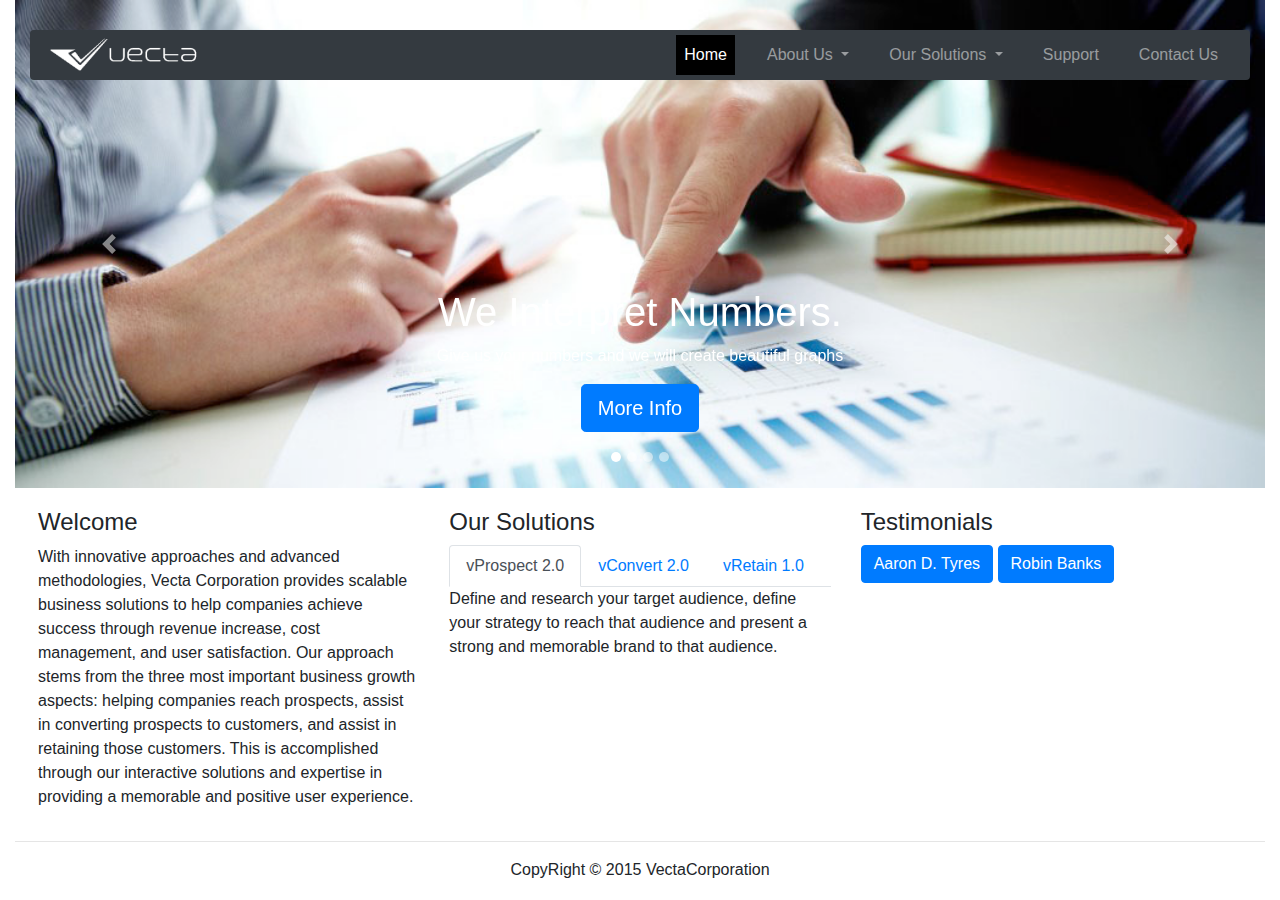
<file: vectacorp/index.html>
<!DOCTYPE html>
<html lang="en">

<head>

  <meta charset="UTF-8">
  <meta name="viewport" content="width=device-width, initial-scale=1.0,, shrink-to-fit=no">

  <link href="css/bootstrap.css" rel="stylesheet">
  <link href="css/bootstrap-grid.css" rel="stylesheet">
  <script src="https://code.jquery.com/jquery-3.3.1.slim.min.js"
    integrity="sha384-q8i/X+965DzO0rT7abK41JStQIAqVgRVzpbzo5smXKp4YfRvH+8abtTE1Pi6jizo"
    crossorigin="anonymous"></script>
  <script src="js/bootstrap.js"></script>
  <link href="styles/styles.css" rel="stylesheet">
  <title>Vecta-Corp</title>

</head>

<body>
  <div class="container-fluid Main-hold">
    <div class="menu">
      <nav class="navbar navbar-expand-md navbar-dark bg-dark rounded nav-cus">
        <a class="navbar-brand" href="index.html">
          <img src="images/logo.png" alt="VectaCorp" height="40px">
        </a>

        <button class="navbar-toggler" type="button" data-toggle="collapse" data-target="#navbarSupportedContent"
          aria-controls="navbarSupportedContent" aria-expanded="false" aria-label="Toggle navigation">
          <span class="navbar-toggler-icon"></span>
        </button>

        <div class="collapse navbar-collapse" id="navbarSupportedContent">
          <ul class="navbar-nav nav-custom ml-auto">
            <li class="nav-item active mr-4">
              <a class="nav-link" href="index.html">Home<span class="sr-only">(current)</span></a>
            </li>

            <li class="nav-item dropdown mr-4">
              <a class="nav-link dropdown-toggle" href="#" id="navbarDropdownMenu" role="button" data-toggle="dropdown"
                aria-haspopup="true" aria-expanded="false">
                About Us
              </a>
              <div class="dropdown-menu" aria-labelledby="navbarDropdownMenu">
                <a class="dropdown-item" href="#">Overview</a>
                <a class="dropdown-item" href="#">Company History</a>
                <a class="dropdown-item" href="#">Management</a>
                <a class="dropdown-item" href="#">Careers</a>
              </div>
            </li>

            <li class="nav-item dropdown mr-4">
              <a class="nav-link dropdown-toggle" href="solutions.html" id="navbarDropdownSolutions" role="button"
                data-toggle="dropdown" aria-haspopup="true" aria-expanded="false">
                Our Solutions
              </a>
              <div class="dropdown-menu" aria-labelledby="navbarDropdownSolutions">
                <a class="dropdown-item" href="solutions.html#vprospect">vProspect</a>
                <a class="dropdown-item" href="solutions.html#vconvert">vConvert</a>
                <a class="dropdown-item" href="solutions.html#vretain">vRetain</a>
              </div>
            </li>

            <li class="nav-item mr-4">
              <a class="nav-link" href="#">Support</a>
            </li>

            <li class="nav-item mr-4">
              <a class="nav-link" href="#">Contact Us</a>
            </li>

          </ul>

        </div>
      </nav>
    </div>

    <div class="slide-hold">
      <div id="myCarousel" class="carousel slide" data-ride="carousel">
        <ol class="carousel-indicators">
          <li data-target="#myCarousel" data-slide-to="0" class="active"></li>
          <li data-target="#myCarousel" data-slide-to="1"></li>
          <li data-target="#myCarousel" data-slide-to="2"></li>
          <li data-target="#myCarousel" data-slide-to="3"></li>
        </ol>
        <div class="carousel-inner">
          <div class="carousel-item active">
            <img src="images/header1.jpg" class="d-block w-100" alt="...">
            <div class="container">
              <div class="carousel-caption ">
                <h1>We Interpret Numbers.</h1>
                <p>Give us your numbers and we will create beautiful graphs</p>
                <p><a class="btn btn-lg btn-primary" href="#" role="button">More Info</a></p>
              </div>
            </div>
          </div>
          <div class="carousel-item">
            <img src="images/header2.jpg" class="d-block w-100" alt="...">
            <div class="container">
              <div class="carousel-caption">
                <h1>Make the deal.</h1>
                <p>You will close every deal with handshake</p>
                <p><a class="btn btn-lg btn-primary" href="#" role="button">More info</a></p>
              </div>
            </div>
          </div>
          <div class="carousel-item">
            <img src="images/header3.jpg" class="d-block w-100" alt="...">
            <div class="container">
              <div class="carousel-caption">
                <h1>Meet our team</h1>
                <p>We have great team</p>
                <p><a class="btn btn-lg btn-primary" href="#" role="button">More info</a></p>
              </div>
            </div>
          </div>
          <div class="carousel-item">
            <img src="images/header4.jpg" class="d-block w-100" alt="...">
            <div class="container">
              <div class="carousel-caption">
                <h1>Solutions</h1>
                <p>We provide best solutions</p>
                <p><a class="btn btn-lg btn-primary" href="#" role="button">Learn more</a></p>
              </div>
            </div>
          </div>
        </div>
        <a class="carousel-control-prev" href="#myCarousel" role="button" data-slide="prev">
          <span class="carousel-control-prev-icon" aria-hidden="true"></span>
          <span class="sr-only">Previous</span>
        </a>
        <a class="carousel-control-next" href="#myCarousel" role="button" data-slide="next">
          <span class="carousel-control-next-icon" aria-hidden="true"></span>
          <span class="sr-only">Next</span>
        </a>
      </div>
    </div>
    <div class="row mt-3 mx-2">
      <div class="col-4">
        <h4>Welcome</h4>
        <p>With innovative approaches and advanced methodologies, Vecta Corporation provides scalable business solutions to help companies achieve success through revenue increase, cost management, and user satisfaction. Our approach stems from the three most important business growth aspects: helping companies reach prospects, assist in converting prospects to customers, and assist in retaining those customers. This is accomplished through our interactive solutions and expertise in providing a memorable and positive user experience.
        </p>
      </div>
      <div class="col-4">
        <h4>Our Solutions</h4>
        <ul class="nav nav-tabs" id="myTab" role="tablist">
          <li class="nav-item">
            <a class="nav-link active" id="vprospect-tab" data-toggle="tab" href="#vprospect" role="tab"
              aria-controls="vprospect" aria-selected="true">vProspect 2.0</a>
          </li>
          <li class="nav-item">
            <a class="nav-link" id="vconvert-tab" data-toggle="tab" href="#vconvert" role="tab" aria-controls="vconvert"
              aria-selected="false">vConvert 2.0</a>
          </li>
          <li class="nav-item">
            <a class="nav-link" id="vretain-tab" data-toggle="tab" href="#vretain" role="tab" aria-controls="vretain"
              aria-selected="false">vRetain 1.0</a>
          </li>
        </ul>
        <div class="tab-content" id="myTabContent">
          <div class="tab-pane fade show active" id="vprospect" role="tabpanel" aria-labelledby="vprospect-tab">Define and research your target audience, define your strategy to reach that audience and present a strong and memorable brand to that audience.
          </div>
          <div class="tab-pane fade" id="vconvert" role="tabpanel" aria-labelledby="vconvert-tab">Create a highly user-friendly and easy-to-navigate information architecture that will help your prospects interact with the company on a highly interactive level.
          </div>
          <div class="tab-pane fade" id="vretain" role="tabpanel" aria-labelledby="vretain-tab">Build on existing customer relationships to improve productivity and maximize customer loyalty, while growing revenues.
          </div>
        </div>
      </div>
    
    <div class="col-4">
      <h4>Testimonials</h4>
      <p>
        <button class="btn btn-primary" type="button" data-toggle="collapse" data-target="#collapse1"
          aria-expanded="false" aria-controls="collapse1">
          Aaron D. Tyres
        </button>
        <button class="btn btn-primary" type="button" data-toggle="collapse" data-target="#collapse2"
          aria-expanded="false" aria-controls="collapse2">
          Robin Banks
        </button>
      </p>
      <div class="collapse" id="collapse1">
        <div class="card card-body">
          Throughout the years we have worked with Vecta Corporation, we have always been amazed at the level of dedication and professionalism that they have provided us and our WGDC products. It is this commitment that has increased both our income and exposure exponentially.<br>
          <br>
          CEO<br>
          American Rubber, Inc.
        </div>
      </div>
      <div class="collapse" id="collapse2">
        <div class="card card-body">
          Incredible results from an incredible effort by the Vecta Corporation team! We are very pleased with the business benefits we have rceived by working with them.<br>
          <br>
          CTO<br>
          Profits Financial, LLC.
        </div>
      </div>
    </div>
    </div>
  </div>


  <footer class="container-fluid">
    <hr>
    <p class="text-center">CopyRight &copy; 2015 VectaCorporation</p>
  </footer>

</body>

</html>
</file>
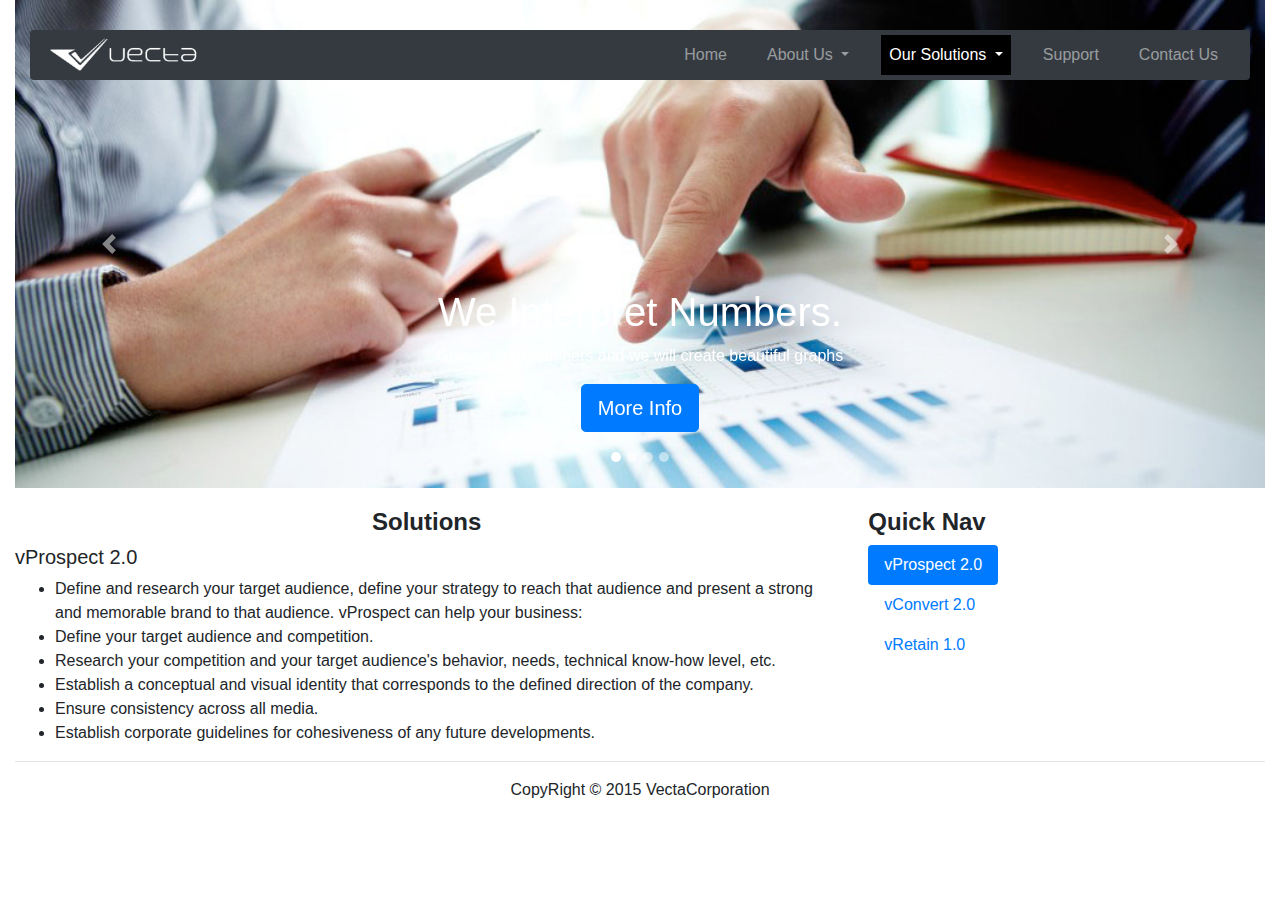
<file: vectacorp/solutions.html>
<!DOCTYPE html>
<html lang="en">

<head>

    <meta charset="UTF-8">
    <meta name="viewport" content="width=device-width, initial-scale=1.0,, shrink-to-fit=no">

    <link href="css/bootstrap.css" rel="stylesheet">
    <link href="css/bootstrap-grid.css" rel="stylesheet">
    <script src="https://code.jquery.com/jquery-3.3.1.slim.min.js"
        integrity="sha384-q8i/X+965DzO0rT7abK41JStQIAqVgRVzpbzo5smXKp4YfRvH+8abtTE1Pi6jizo"
        crossorigin="anonymous"></script>
    <script src="js/bootstrap.js"></script>
    <link href="styles/styles.css" rel="stylesheet">
    <title>Vecta-Corp</title>

</head>

<body>
    <div class=" container-fluid Main-hold">
        <div class="menu">
            <nav class="navbar navbar-expand-md navbar-dark bg-dark rounded nav-cus">
                <a class="navbar-brand" href="index.html">
                    <img src="images/logo.png" alt="VectaCorp" height="40px">
                </a>

                <button class="navbar-toggler" type="button" data-toggle="collapse" data-target="#navbarSupportedContent"
                    aria-controls="navbarSupportedContent" aria-expanded="false" aria-label="Toggle navigation">
                    <span class="navbar-toggler-icon"></span>
                </button>

                <div class="collapse navbar-collapse" id="navbarSupportedContent">
                    <ul class="navbar-nav nav-custom ml-auto">
                        <li class="nav-item mr-4">
                            <a class="nav-link" href="index.html">Home<span class="sr-only">(current)</span></a>
                        </li>

                        <li class="nav-item dropdown mr-4">
                            <a class="nav-link dropdown-toggle" href="#" id="navbarDropdownMenu" role="button"
                                data-toggle="dropdown" aria-haspopup="true" aria-expanded="false">
                                About Us
                            </a>
                            <div class="dropdown-menu" aria-labelledby="navbarDropdownMenu">
                                <a class="dropdown-item" href="#">Overview</a>
                                <a class="dropdown-item" href="#">Company History</a>
                                <a class="dropdown-item" href="#">Management</a>
                                <a class="dropdown-item" href="#">Careers</a>
                            </div>
                        </li>

                        <li class="nav-item dropdown  active mr-4">
                            <a class="nav-link dropdown-toggle" href="solutions.html" id="navbarDropdownSolutions"
                                role="button" data-toggle="dropdown" aria-haspopup="true" aria-expanded="false">
                                Our Solutions
                            </a>
                            <div class="dropdown-menu" aria-labelledby="navbarDropdownSolutions">
                                <a class="dropdown-item" href="solutions.html#vprospect">vProspect</a>
                                <a class="dropdown-item" href="solutions.html#vconvert">vConvert</a>
                                <a class="dropdown-item" href="solutions.html#vretain">vRetain</a>
                            </div>
                        </li>

                        <li class="nav-item mr-4">
                            <a class="nav-link" href="#">Support</a>
                        </li>

                        <li class="nav-item mr-4">
                            <a class="nav-link" href="#">Contact Us</a>
                        </li>

                    </ul>

                </div>
            </nav>
        </div>

        <div class="slide-hold">
            <div id="myCarousel" class="carousel slide" data-ride="carousel">
                <ol class="carousel-indicators">
                    <li data-target="#myCarousel" data-slide-to="0" class="active"></li>
                    <li data-target="#myCarousel" data-slide-to="1"></li>
                    <li data-target="#myCarousel" data-slide-to="2"></li>
                    <li data-target="#myCarousel" data-slide-to="3"></li>
                </ol>
                <div class="carousel-inner">
                    <div class="carousel-item active">
                        <img src="images/header1.jpg" class="d-block w-100" alt="...">
                        <div class="container">
                            <div class="carousel-caption ">
                                <h1>We Interpret Numbers.</h1>
                                <p>Give us your numbers and we will create beautiful graphs</p>
                                <p><a class="btn btn-lg btn-primary" href="#" role="button">More Info</a></p>
                            </div>
                        </div>
                    </div>
                    <div class="carousel-item">
                        <img src="images/header2.jpg" class="d-block w-100" alt="...">
                        <div class="container">
                            <div class="carousel-caption">
                                <h1>Make the deal.</h1>
                                <p>You will close every deal with handshake</p>
                                <p><a class="btn btn-lg btn-primary" href="#" role="button">More info</a></p>
                            </div>
                        </div>
                    </div>
                    <div class="carousel-item">
                        <img src="images/header3.jpg" class="d-block w-100" alt="...">
                        <div class="container">
                            <div class="carousel-caption">
                                <h1>Meet our team</h1>
                                <p>We have great team</p>
                                <p><a class="btn btn-lg btn-primary" href="#" role="button">More info</a></p>
                            </div>
                        </div>
                    </div>
                    <div class="carousel-item">
                        <img src="images/header4.jpg" class="d-block w-100" alt="...">
                        <div class="container">
                            <div class="carousel-caption">
                                <h1>Solutions</h1>
                                <p>We provide best solutions</p>
                                <p><a class="btn btn-lg btn-primary" href="#" role="button">Learn more</a></p>
                            </div>
                        </div>
                    </div>
                </div>
                <a class="carousel-control-prev" href="#myCarousel" role="button" data-slide="prev">
                    <span class="carousel-control-prev-icon" aria-hidden="true"></span>
                    <span class="sr-only">Previous</span>
                </a>
                <a class="carousel-control-next" href="#myCarousel" role="button" data-slide="next">
                    <span class="carousel-control-next-icon" aria-hidden="true"></span>
                    <span class="sr-only">Next</span>
                </a>
            </div>
        </div>

        <div class="row">
            <div class="col-8">
                <h4><strong>Solutions</strong></h4>
                <div data-spy="scroll" data-target="#navbar2" data-offset="0" class="scrollspy">
                    <div id="vprospect">
                        <h5>vProspect 2.0</h5>
                        <ul>
                            <li>Define and research your target audience, define your strategy to reach that audience and present a strong and memorable brand to that audience. vProspect can help your business:
                            </li>
                            <li>Define your target audience and competition.</li>
                            <li>Research your competition and your target audience's behavior, needs, technical know-how level, etc.</li>
                            <li>Establish a conceptual and visual identity that corresponds to the defined direction of the company.
                            </li>
                            <li>Ensure consistency across all media.</li>
                            <li>Establish corporate guidelines for cohesiveness of any future developments.</li>
                            <li>Define and/or re-defining your service and/or product offerings.</li>
                            <li>Define expansion plans and strategies.</li>
                            <li>Implement Search Engine Optimization of all Online materials.</li>
                        </ul>
                    </div>
                    <div id="vconvert">
                        <h5>vConvert 2.0</h5>
                        <ul>
                            <li>Create a highly user-friendly and easy-to-navigate information architecture that will help your prospects interact with the company on a highly interactive level. vConvert can help your business:
                            </li>
                            <li>Build a visual and functional user front end that focuses exclusively on providing an exceptional user experience while conveying company, service and product information.
                            </li>
                            <li>Cause the desired emotional response in a user to facilitate conversion to a client.</li>
                            <li>Build sites that move beyond merely conveying information. They advertise, motivate, excite and inspire. Users are more likely to remember and recommend your site.
                            </li>
                            <li>Research your target audience's behavior, needs, technical know-how and level, etc.</li>
                            <li>Develop any applicable back-end programs to facilitate user interaction with the company and offerings on a highly functional level to allow any kind of online transactions and a completely centralized information collection and access point, accessible from any location.
                            </li>
                            <li>Create an architecture to display the site content and information in a logical and easy to access manner. Facilitating thereby the desired ease, for the user to find what they are looking for quickly and easily. Allowing the user to focus on the subject at hand rather than searching for information on the site.
                            </li>
                        </ul>
                    </div>
                    <div id="vretain">
                        <h5>vRetain 1.0</h5>
                        <ul>
                            <li>Build on existing customer relationships to improve productivity and maximize customer loyalty, while growing revenues. vRetain can help your business:
                            </li>
                            <li>Streamline existing business infrastructures by utilizing technology for automation, information centralization, and information sharing among all business units and departments, as well as efficient prospect & customer tracking and interaction within the company. 
                            </li>
                            <li>Collect crucial information, data and statistics that allow a company to keep in touch with users in a very customized, highly targeted way.
                            </li>
                            <li>Analyze site visitor behavior through traffic analysis, usability studies and interactive polling. Recommending and making site and application adjustments to improve usability and user experience.
                            </li>
                        </ul>
                    </div>
                </div>
            </div>
            <div class="col-4">
                <h4><strong>Quick Nav</strong></h4>
                <nav id="navbar2" class="navbar mt-0 pl-0 sticky-top">
                    <ul class="nav nav-pills flex-column">
                        <li class="nav-item">
                          <a class="nav-link active" href="#vprospect">vProspect 2.0</a>
                        </li>
                        <li class="nav-item">
                            <a class="nav-link" href="#vconvert">vConvert 2.0</a>
                        </li>
                        <li class="nav-item">
                            <a class="nav-link" href="#vretain">vRetain 1.0</a>
                        </li>
                    </ul>
                </nav>
            </div>
        </div>
    </div>
    


    <footer class="container-fluid">
        <hr>
        <p class="text-center">CopyRight &copy; 2015 VectaCorporation</p>
    </footer>

</body>

</html>
</file>
<file: vectacorp/styles/styles.css>
.nav-item.active {
   background-color: #000000!important;
}

.navbar {
   padding: 0;
}

.navbar-brand {
   margin-left: 20px;
}


#myCarousel{
   margin-bottom: 20px;
}

.Main-hold
{
    position: relative;
}

.menu
{
   
   position: absolute;
   top: 0;
   left: 0;
   right: 0;
   z-index: 10;
}
.carousel-indicators li
{
   width: 10px;
   height: 10px;
   border-radius: 100%;
}
.nav-cus
{
margin: 30px;

}
.col-8 h4{
   text-align: center;
 }
.scrollspy{
   position: relative;
   height: 200px;
   margin-top: 0.5rem;
   overflow: auto;
 }
</file>
